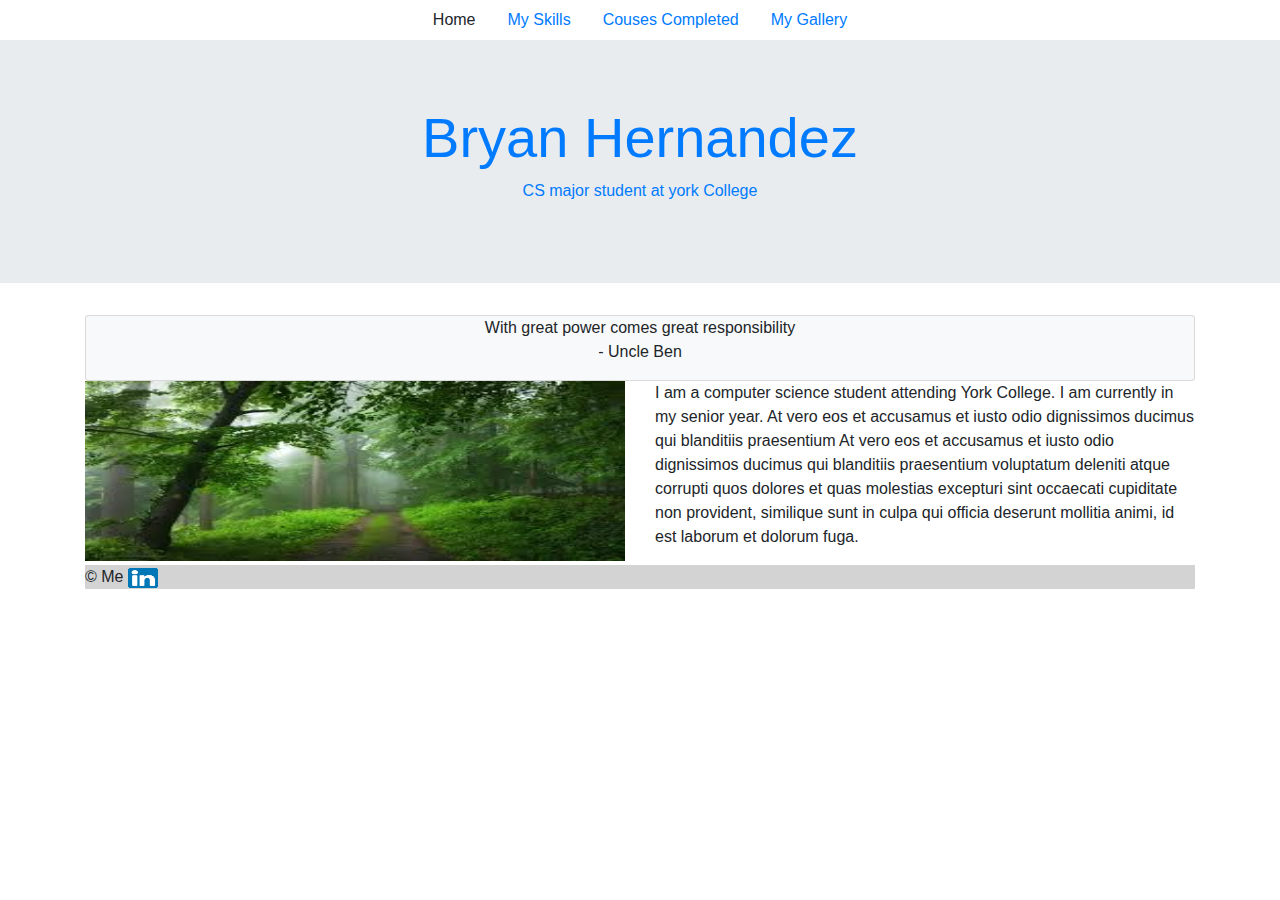
<file: index.html>
<!DOCTYPE html>
<html lang="en" dir="ltr">
  <head>
    <meta charset="utf-8">
    <title>Home</title>
    <link rel="stylesheet" href="https://stackpath.bootstrapcdn.com/bootstrap/4.4.1/css/bootstrap.min.css" integrity="sha384-Vkoo8x4CGsO3+Hhxv8T/Q5PaXtkKtu6ug5TOeNV6gBiFeWPGFN9MuhOf23Q9Ifjh" crossorigin="anonymous">
    <link rel="stylesheet" href="hw2.css">
  </head>
  <body>

    <nav class="nav justify-content-center">
      <a class="nav-item nav-link active" hre f="index.html">Home</a>
      <a class="nav-item nav-link" href="skills.html">My Skills</a>
      <a class="nav-item nav-link" href="courses.html">Couses Completed</a>
      <a class="nav-item nav-link" href="gallery.html">My Gallery</a>
    </nav>
    <div class="jumbotron jumbotron-fluid text-center text-primary bg-color">
      <h1 class="display-4">Bryan Hernandez</h1>
      <p title="desciption">CS major student at york College</p>
    </div>

    <div class="container">
      <div class="card text-center bg-light bg-color">
        <p title="quote">With great power comes great responsibility <br>- Uncle Ben</p>
      </div>
      <section class="row">
        <img class="col-lg-6" src="./images/nature.jpg" alt="forest" width="200px" height="180px">
        <p class="col-lg-6" title="description">I am a computer science student attending York College. I am currently in my senior year.  At vero eos et accusamus et iusto odio dignissimos ducimus qui blanditiis praesentium At vero eos et accusamus et iusto odio dignissimos ducimus qui blanditiis praesentium voluptatum deleniti atque corrupti quos dolores et quas molestias excepturi sint occaecati cupiditate non provident, similique sunt in culpa qui officia deserunt mollitia animi, id est laborum et dolorum fuga. </p>
      </section>

      <footer>© Me
      <a href="https://www.linkedin.com/login"> <img src="./images/linkedin.png" alt="linkedin logo" width="30px" height="20" /></a></footer>
    </div>
<script src="https://code.jquery.com/jquery-3.4.1.slim.min.js" integrity="sha384-J6qa4849blE2+poT4WnyKhv5vZF5SrPo0iEjwBvKU7imGFAV0wwj1yYfoRSJoZ+n" crossorigin="anonymous"></script>
<script src="https://cdn.jsdelivr.net/npm/popper.js@1.16.0/dist/umd/popper.min.js" integrity="sha384-Q6E9RHvbIyZFJoft+2mJbHaEWldlvI9IOYy5n3zV9zzTtmI3UksdQRVvoxMfooAo" crossorigin="anonymous"></script>
<script src="https://stackpath.bootstrapcdn.com/bootstrap/4.4.1/js/bootstrap.min.js" integrity="sha384-wfSDF2E50Y2D1uUdj0O3uMBJnjuUD4Ih7YwaYd1iqfktj0Uod8GCExl3Og8ifwB6" crossorigin="anonymous"></script>
  </body>
</html>
</file>
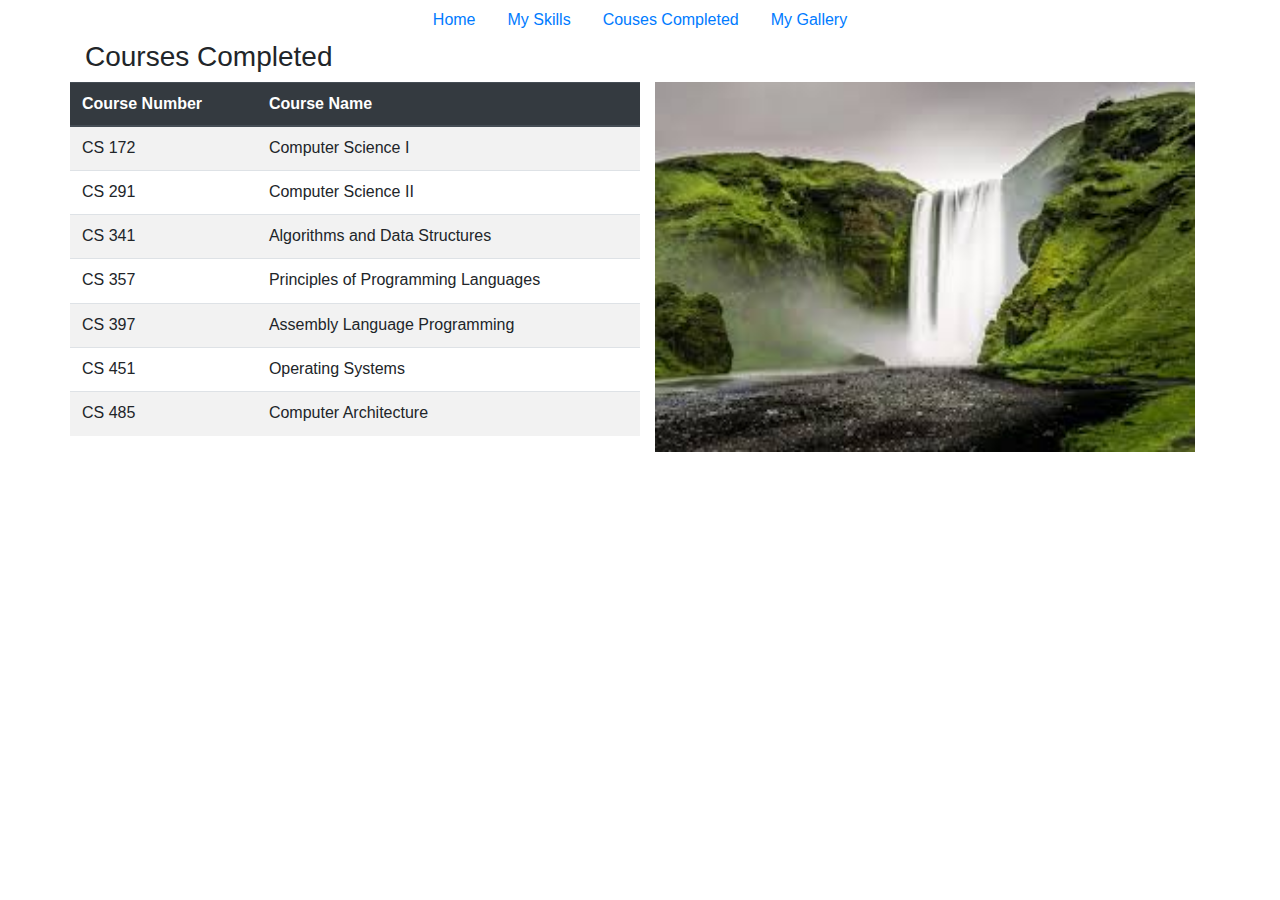
<file: courses.html>
<!<!DOCTYPE html>
<html lang="en" dir="ltr">
  <head>
    <meta charset="utf-8">
    <title>Courses Completed</title>
    <link rel="stylesheet" href="https://stackpath.bootstrapcdn.com/bootstrap/4.4.1/css/bootstrap.min.css" integrity="sha384-Vkoo8x4CGsO3+Hhxv8T/Q5PaXtkKtu6ug5TOeNV6gBiFeWPGFN9MuhOf23Q9Ifjh" crossorigin="anonymous">
  </head>
  <body>
    <nav class="nav justify-content-center">
      <a class="nav-item nav-link" href="index.html">Home</a>
      <a class="nav-item nav-link" href="skills.html">My Skills</a>
      <a class="nav-item nav-link" href="courses.html">Couses Completed</a>
      <a class="nav-item nav-link" href="gallery.html">My Gallery</a>
    </nav>

      <section class="container">
        <h3 >Courses Completed</h3>
      <div class="row">

        <table class="table table-striped table-hover col-lg-6">
          <thead class="thead-dark">
            <tr>
              <th>Course Number</th>
              <th>Course Name</th>
            </tr>
          </thead>
          <tr>

            <td>CS 172</td>
            <td>Computer Science I</td>
          </tr>
          <tr>

            <td>CS 291</td>
            <td>	Computer Science II  </td>
          </tr>
          <tr>
            <td>CS 341</td>
            <td>	Algorithms and Data Structures</td>
          </tr>
          <tr>
            <td>CS 357</td>
            <td>Principles of Programming Languages</td>
          </tr>
          <tr>
            <td>CS 397</td>
            <td> Assembly Language Programming </td>
          </tr>
          <tr>
            <td>CS 451 </td>
            <td>Operating Systems</td>
          </tr>
          <tr>
            <td>CS 485</td>
            <td>	Computer Architecture  </td>
          </tr>
        </table>

        <img class="col-lg-6" src="./images/waterfall.jpg" alt="waterfall" width="200px" height="370px">
      </div>
    </section>
    <script src="https://code.jquery.com/jquery-3.4.1.slim.min.js" integrity="sha384-J6qa4849blE2+poT4WnyKhv5vZF5SrPo0iEjwBvKU7imGFAV0wwj1yYfoRSJoZ+n" crossorigin="anonymous"></script>
    <script src="https://cdn.jsdelivr.net/npm/popper.js@1.16.0/dist/umd/popper.min.js" integrity="sha384-Q6E9RHvbIyZFJoft+2mJbHaEWldlvI9IOYy5n3zV9zzTtmI3UksdQRVvoxMfooAo" crossorigin="anonymous"></script>
    <script src="https://stackpath.bootstrapcdn.com/bootstrap/4.4.1/js/bootstrap.min.js" integrity="sha384-wfSDF2E50Y2D1uUdj0O3uMBJnjuUD4Ih7YwaYd1iqfktj0Uod8GCExl3Og8ifwB6" crossorigin="anonymous"></script>
  </body>
</html>
</file>
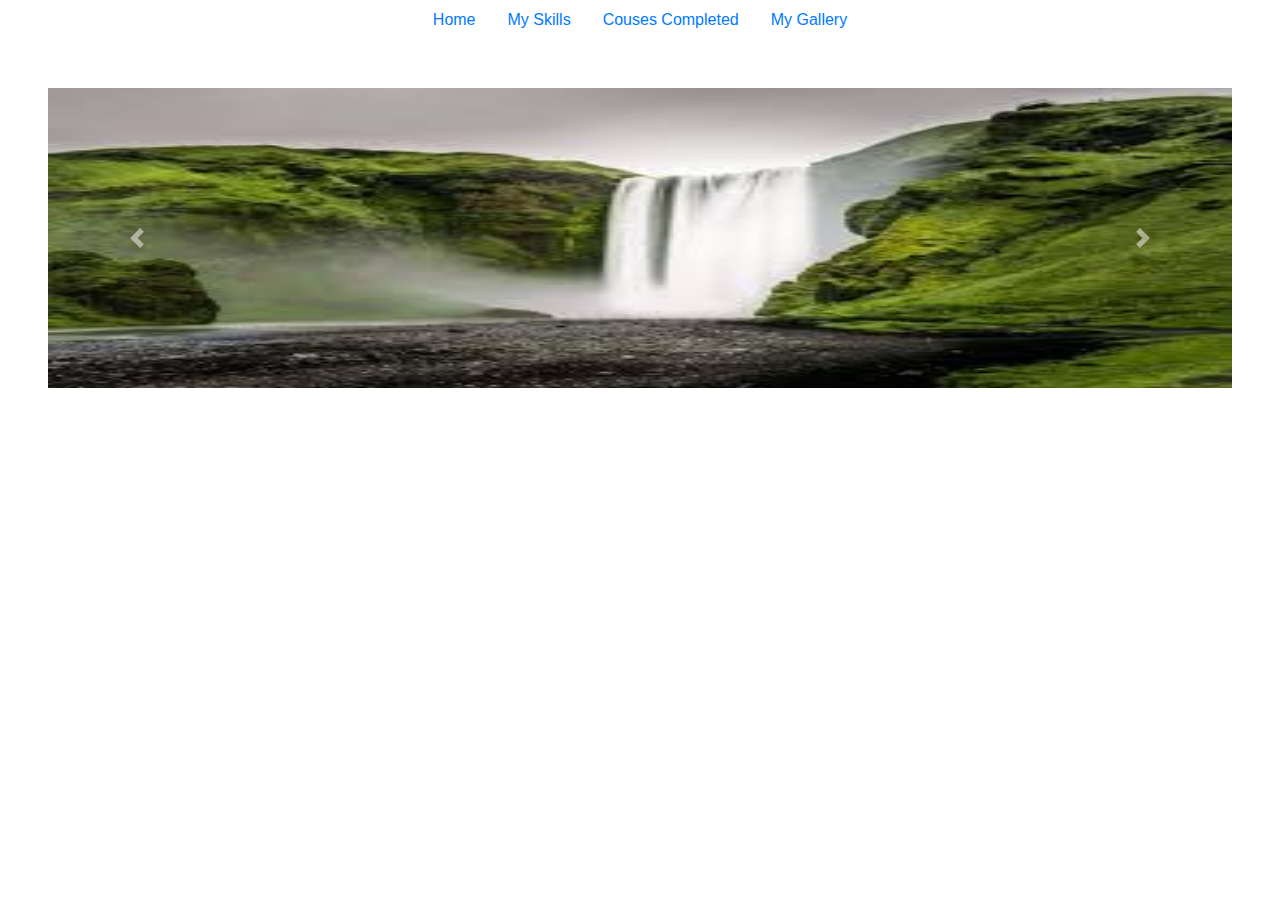
<file: gallery.html>
<!DOCTYPE html>
<html lang="en" dir="ltr">
  <head>
    <meata charset="utf-8" >
    <title>My Gallery</title>
    <link rel="stylesheet" href="https://stackpath.bootstrapcdn.com/bootstrap/4.4.1/css/bootstrap.min.css" integrity="sha384-Vkoo8x4CGsO3+Hhxv8T/Q5PaXtkKtu6ug5TOeNV6gBiFeWPGFN9MuhOf23Q9Ifjh" crossorigin="anonymous">
  </head>
  <body>
    <nav class="nav justify-content-center">
      <a class="nav-item nav-link" href="index.html">Home</a>
      <a class="nav-item nav-link" href="skills.html">My Skills</a>
      <a class="nav-item nav-link" href="courses.html">Couses Completed</a>
      <a class="nav-item nav-link" href="gallery.html">My Gallery</a>
    </nav>

    <div id="carouselExampleControls" class="carousel slide m-5" data-ride="carousel">
      <div class="carousel-inner">
        <div class="carousel-item active">
          <img class="d-block w-100" src="./images/waterfall.jpg" alt="waterfall" width="200px" height="300px">
        </div>
        <div class="carousel-item">
          <img class="d-block w-100" src="./images/night.jpg" alt="Moon" width="200px" height="300px">
        </div>
        <div class="carousel-item">
          <img class="d-block w-100" src="./images/nature.jpg" alt="forest" width="200px" height="300px">
        </div>
        <div class="carousel-item">
          <img class="d-block w-100" src="./images/tree.jpg" alt="forest" width="200px" height="300px">
        </div>
        <div class="carousel-item"
          <img class="d-block w-100" src="./images/waves.jpg" alt="forest" width="200px" height="300px">
        </div>
      </div>
      <a class="carousel-control-prev" href="#carouselExampleControls" role="button" data-slide="prev">
        <span class="carousel-control-prev-icon" aria-hidden="true"></span>
        <span class="sr-only">Previous</span>
      </a>
      <a class="carousel-control-next" href="#carouselExampleControls" role="button" data-slide="next">
        <span class="carousel-control-next-icon" aria-hidden="true"></span>
        <span class="sr-only">Next</span>
      </a>
    </div>
    <script src="https://code.jquery.com/jquery-3.4.1.slim.min.js" integrity="sha384-J6qa4849blE2+poT4WnyKhv5vZF5SrPo0iEjwBvKU7imGFAV0wwj1yYfoRSJoZ+n" crossorigin="anonymous"></script>
<script src="https://cdn.jsdelivr.net/npm/popper.js@1.16.0/dist/umd/popper.min.js" integrity="sha384-Q6E9RHvbIyZFJoft+2mJbHaEWldlvI9IOYy5n3zV9zzTtmI3UksdQRVvoxMfooAo" crossorigin="anonymous"></script>
<script src="https://stackpath.bootstrapcdn.com/bootstrap/4.4.1/js/bootstrap.min.js" integrity="sha384-wfSDF2E50Y2D1uUdj0O3uMBJnjuUD4Ih7YwaYd1iqfktj0Uod8GCExl3Og8ifwB6" crossorigin="anonymous"></script>
  </body>
</html>
</file>
<file: hw2.css>
footer{
  background-color: lightgray;
}

.bg-color{
  background-color: dark-gray;
}
</file>
